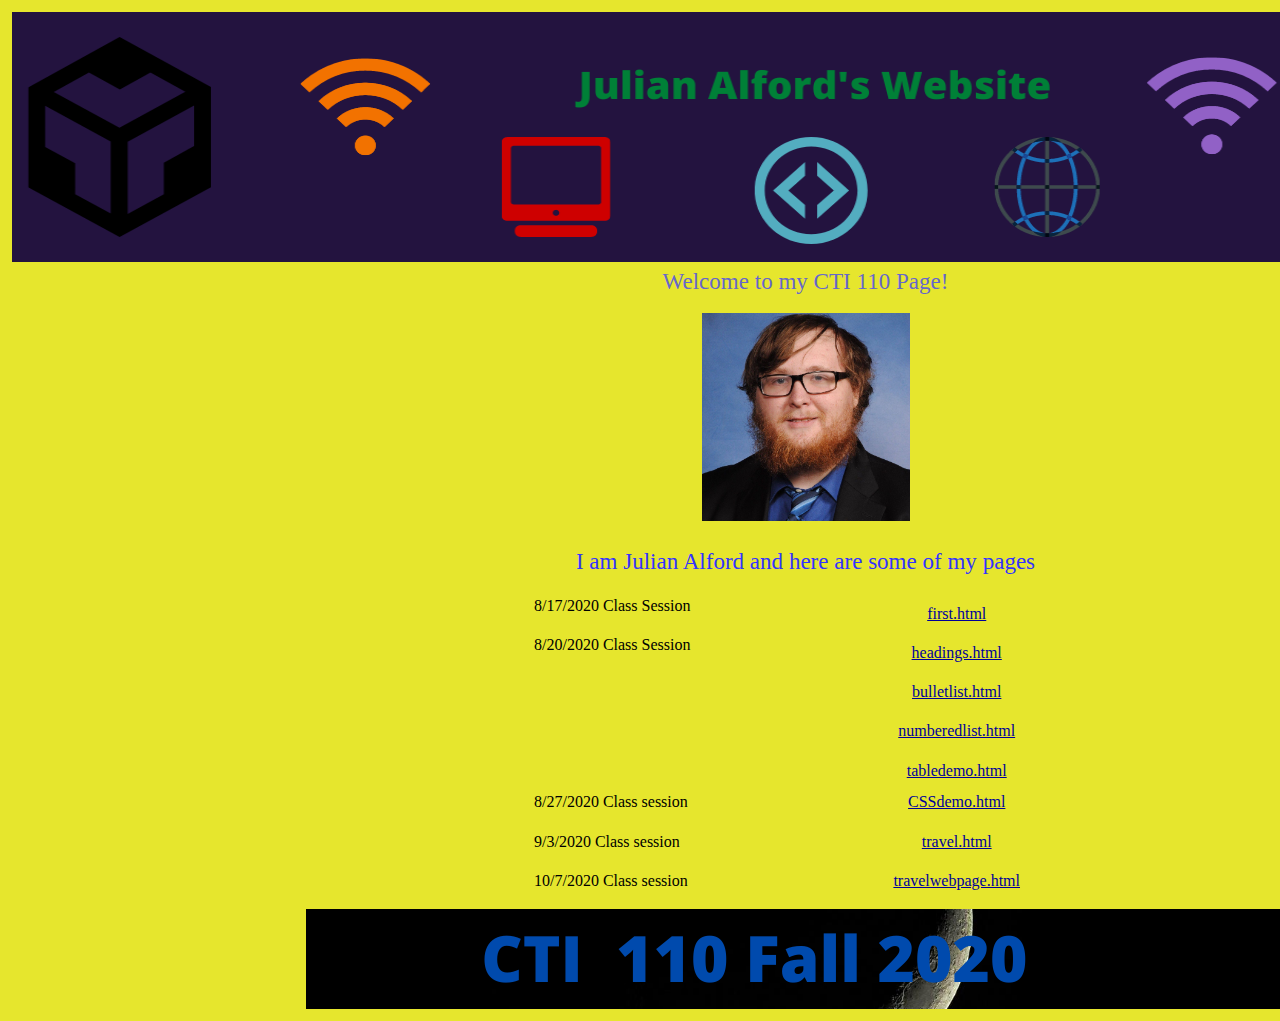
<file: index.html>
<html>
<head>
<meta content="text/html; charset=ISO-8859-1"
http-equiv="content-type">
<title>Julian's Home page</title>
</head>
<body style="color: rgb(0, 0, 0); background-color: rgb(230, 230, 45);"
alink="#000099" link="#000099" vlink="#990099">
<table style="text-align: left; width: 100%;" border="0" cellpadding="2"
cellspacing="2">
<tbody>
<tr>
<td style="vertical-align: top;"><img
style="width: 1587px; height: 250px;" alt="Julian Alford's Web Site"
title="Julian Alford's Web Site" src="/media/header.png"><br>
</td>
</tr>
<tr align="center">
<td style="vertical-align: top;"><big><big><span
style="font-family: Ebrima; color: rgb(102, 102, 204);">Welcome to my
CTI 110 Page!</span></big></big><br>
<br>
<img style="width: 208px; height: 208px;" alt="This is me"
title="This is Julian Alford"
src="media/12771815_1141019302576099_7038843222998843189_o.jpg"><br>
<big><big><br style="color: rgb(51, 204, 0);">
<span style="font-family: Cambria; color: rgb(51, 51, 255);">I am
Julian Alford and here are some of my pages</span><br>
</big></big> <br>
<table style="text-align: left; width: 551px; height: 316px;"
border="0" cellpadding="2" cellspacing="2">
<tbody>
<tr>
<td style="vertical-align: top; font-family: Bahnschrift;">8/17/2020
Class Session<br>
</td>
<td style="text-align: center; font-family: Bahnschrift;"><a
href="first.html">first.html</a><br>
</td>
</tr>
<tr>
<td colspan="1" rowspan="4"
style="vertical-align: top; font-family: Bahnschrift;">8/20/2020 Class
Session<br>
</td>
<td style="text-align: center; font-family: Bahnschrift;"><a
href="headings.html">headings.html</a><br>
</td>
</tr>
<tr>
<td style="text-align: center; font-family: Bahnschrift;"><a
href="bulletlist.html">bulletlist.html</a><br>
</td>
</tr>
<tr>
<td style="text-align: center; font-family: Bahnschrift;"><a
href="numberedlist.html">numberedlist.html</a><br>
</td>
</tr>
<tr>
<td style="text-align: center; font-family: Bahnschrift;"><a
href="tabledemo.html">tabledemo.html</a><br>
</td>
</tr>
<tr>
<td style="vertical-align: top; font-family: Bahnschrift;">8/27/2020
Class session<br>
</td>
<td
style="vertical-align: top; text-align: center; font-family: Bahnschrift;"><a
href="CSSdemo.html">CSSdemo.html</a><br>
</td>
</tr>
<tr>
<td style="vertical-align: top; font-family: Bahnschrift;">9/3/2020
Class session<br>
</td>
<td
style="vertical-align: top; text-align: center; font-family: Bahnschrift;"><a
href="travel.html">travel.html</a><br>
</td>
</tr>
  <tr>
<td style="vertical-align: top; font-family: Bahnschrift;">10/7/2020
Class session<br>
</td>
<td
style="vertical-align: top; text-align: center; font-family: Bahnschrift;"><a
href="travelwebpage.html">travelwebpage.html</a><br>
</td>
</tr>
</tbody>
</table>
<img style="width: 1000px; height: 100px;" alt="Footer"
src="media/footer.png"><br>
</td>
</tr>
</tbody>
</table>
</body>
</html>
</file>
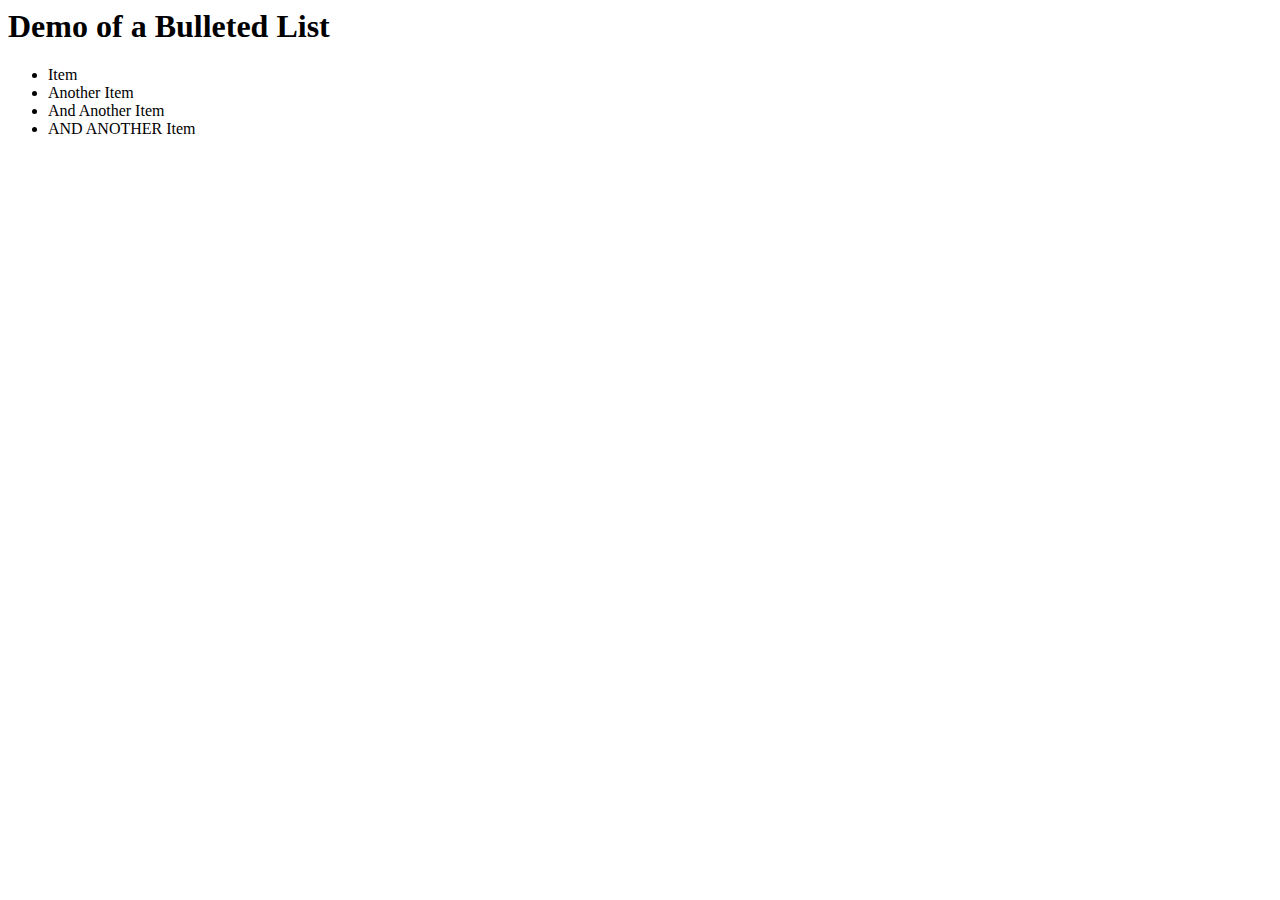
<file: bulletlist.html>
<html>
  <head>
    <title>Demo of Bulleted Lists</title>
  </head>
  
  <body>
    <h1>Demo of a Bulleted List</h1>
    
    <ul>
      <li>Item</li>
      <li>Another Item</li>
      <li>And Another Item</li>
      <li>AND ANOTHER Item</li>
    </ul>
   </body>
</html>
</file>
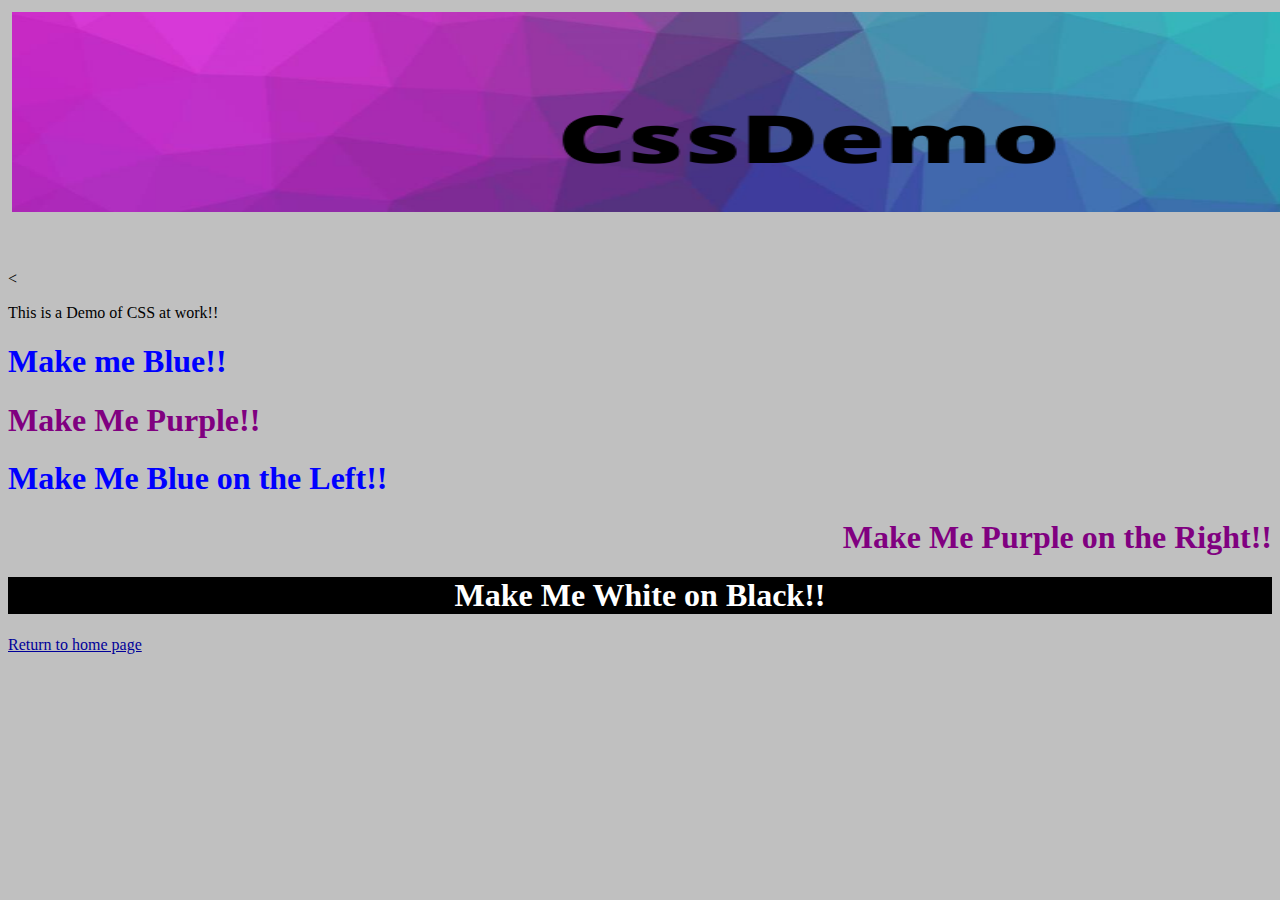
<file: CSSdemo.html>
<!DOCTYPE html PUBLIC "-//W3C//DTD HTML 4.01//EN" "http://www.w3.org/TR/html4/strict.dtd">
<html><head>
  <title>CSS Demo</title>

  
  
  <link rel="stylesheet" type="text/css" href="cssdemo.css">

</head><body style="color: rgb(0, 0, 0); background-color: silver;" alink="#000099" link="#000099" vlink="#990099">
<table style="text-align: left; width: 100%;" border="0" cellpadding="2" cellspacing="2">

  <tbody>
    <tr>
      <td style="vertical-align: top;"><img style="width: 1610px; height: 200px;" alt="CSS demo" src="media/CSSdemo.png"><br>
      </td>
    </tr>
  </tbody>
</table>

<p style="text-align: center;"><br>
</p>

&lt;
<p>This is a Demo of CSS at work!!</p>

    
<h1 id="blue">Make me Blue!!</h1>

    
<h1 class="purple">Make Me Purple!!</h1>

    
<h1 id="blue" class="alignLeft">Make Me Blue on the Left!!</h1>

    
<h1 class="purple alignRight">Make Me Purple on the Right!!</h1>

    
<h1 class="white blackBackground alignCenter">Make Me White on Black!!</h1>

    
<p><a href="index.html">Return to home page</a></p>

</body></html>
</file>
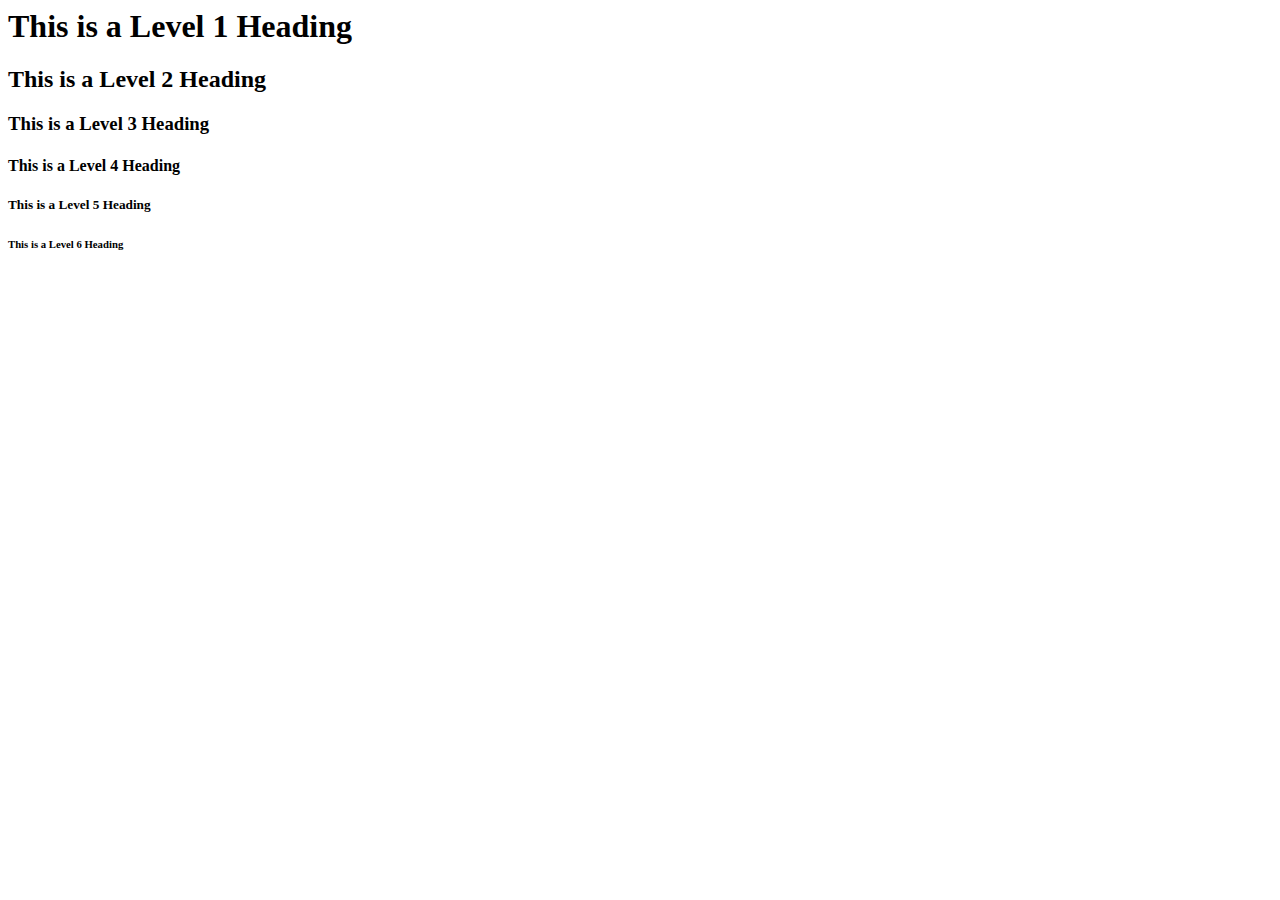
<file: headings.html>
<html>
  <head>
    <title>Demo of Headings in HTML</title>
  </head>
  
  <body>
    <h1>This is a Level 1 Heading</h1>
    <h2>This is a Level 2 Heading</h2>
    <h3>This is a Level 3 Heading</h3>
    <h4>This is a Level 4 Heading</h4>
    <h5>This is a Level 5 Heading</h5>
    <h6>This is a Level 6 Heading</h6>
   </body>
</html>
</file>
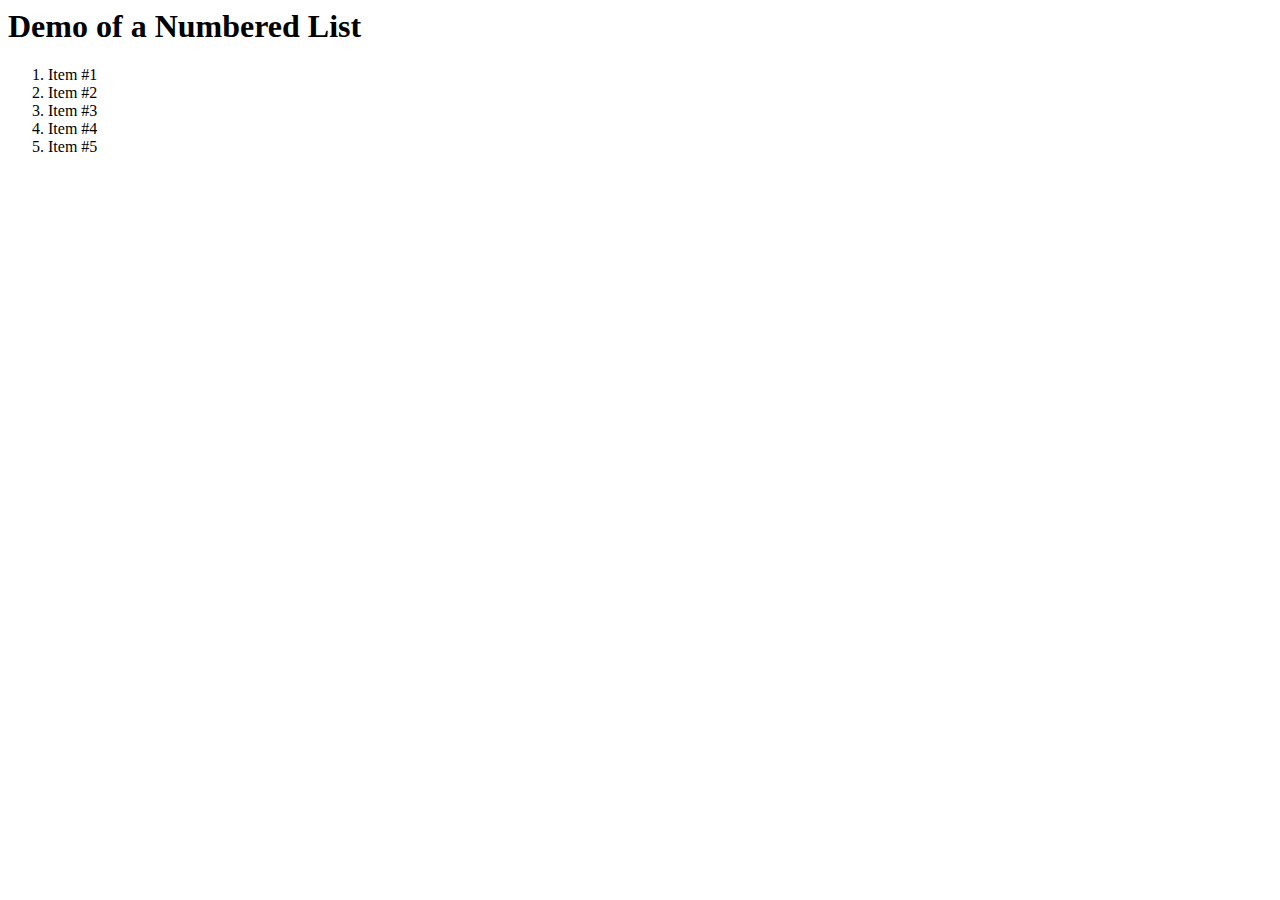
<file: numberedlist.html>
<html>
  <head>
    <title>Demo of Numbered Lists</title>
  </head>
  
  <body>
    <h1>Demo of a Numbered List</h1>
    
    <ol>
      <li>Item #1</li>
      <li>Item #2</li>
      <li>Item #3</li>
      <li>Item #4</li>
      <li>Item #5</li>
    </ol>
  </body>

</html>
</file>
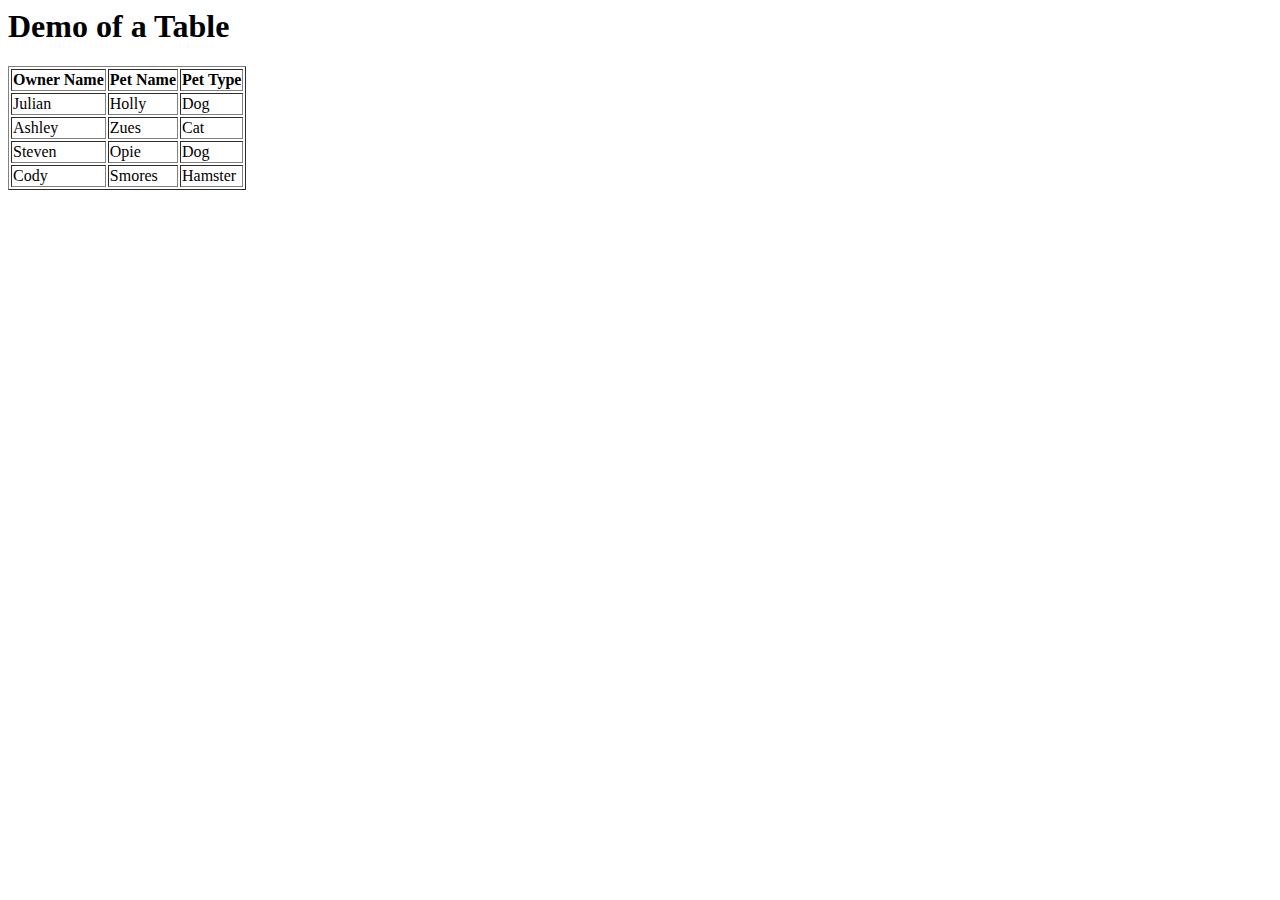
<file: tabledemo.html>
<html>
  <head>
    <title>Table Demo</title>
  </head>
  
  <body>
    <h1>Demo of a Table</h1> 
    
    <table border="1">
      <tr>
        <th>Owner Name</th>
        <th>Pet Name</th>
        <th>Pet Type</th>
      </tr>
      
      <tr>
        <td>Julian</td>
        <td>Holly</td>
        <td>Dog</td>
      </tr>
      
      <tr>
        <td>Ashley</td>
        <td>Zues</td>
        <td>Cat</td>
      </tr>
      
      <tr>
        <td>Steven</td>
        <td>Opie</td>
        <td>Dog</td>
      </tr>
      
      <tr>
        <td>Cody</td>
        <td>Smores</td>
        <td>Hamster</td>
      </tr>
      
    </table>
    
  </body>
</html>
</file>
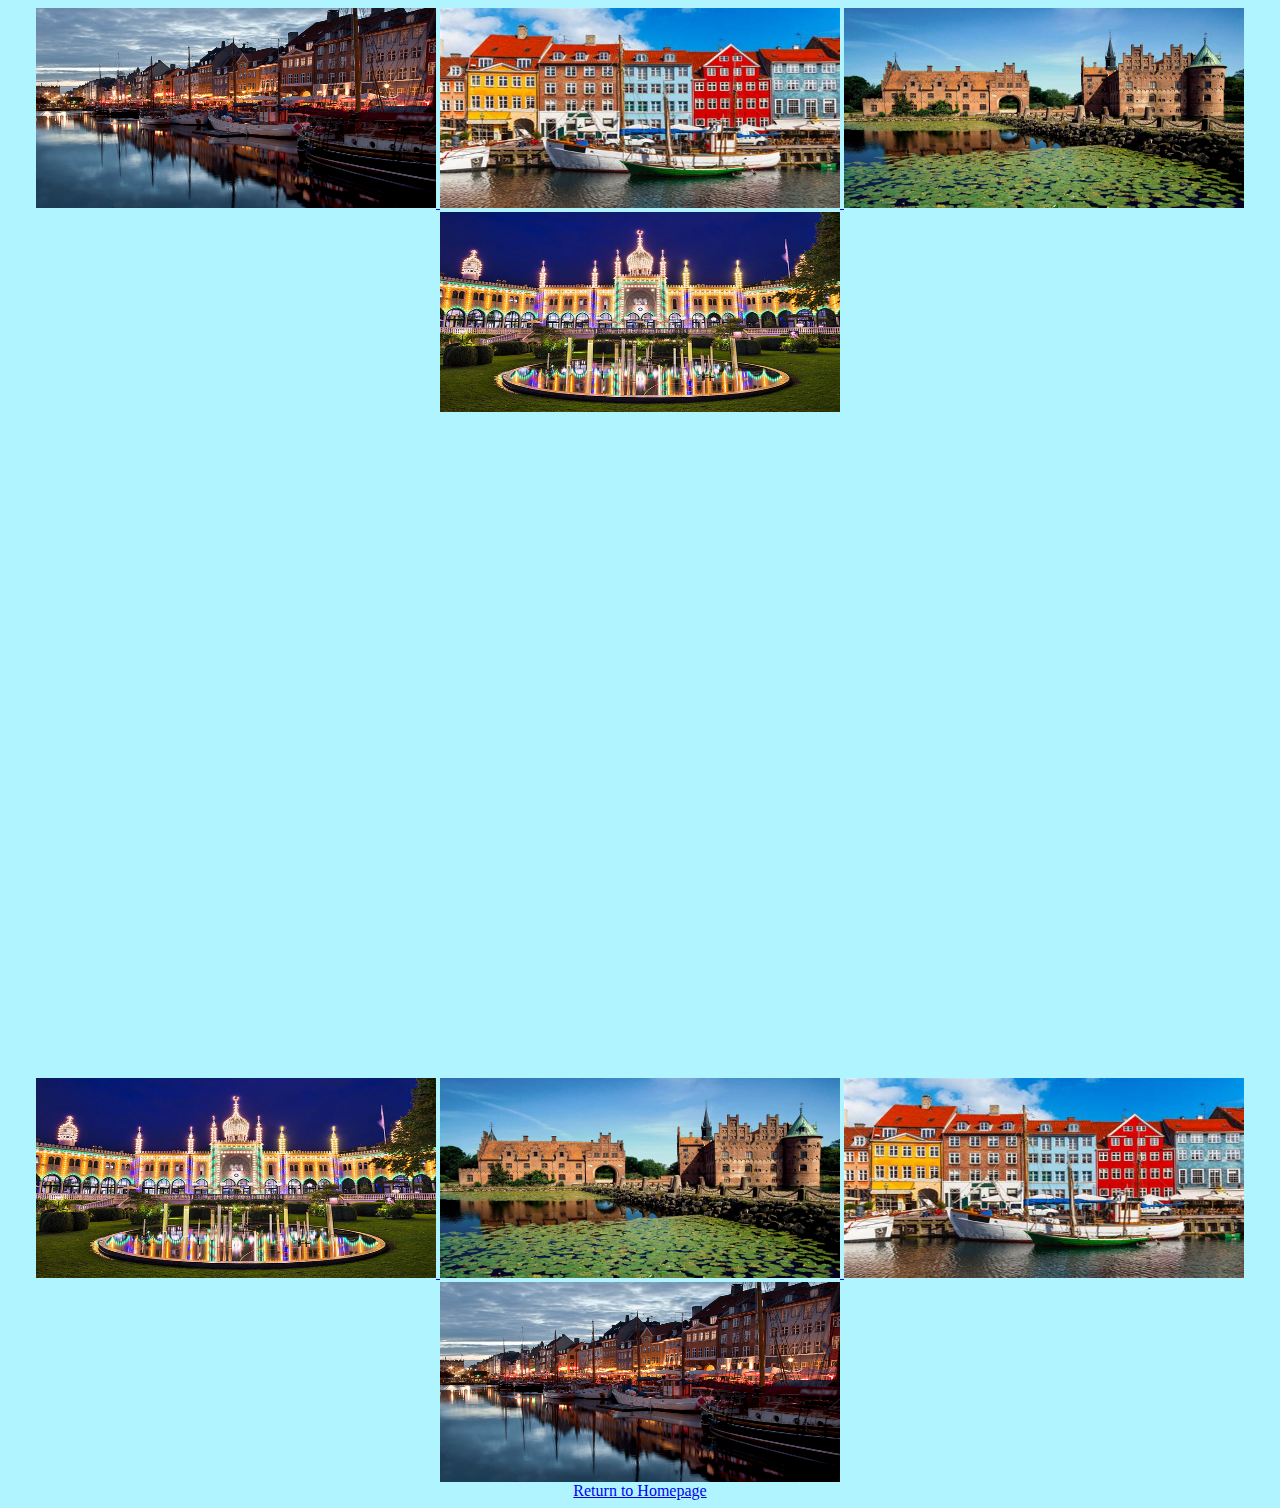
<file: travel.html>
<html>
  <head>
    <title>Travel Web Page - Denmark</title>
    <style>
        body{
          background-color: #b0f4ff;  
        }
    </style>
  </head>
  
  <body>
    <center>
        <a href="media/denmark picture 1.jpg">
          <img src="media/denmark picture 1.jpg" width="400" height="200" title = "Denmark #1">
        </a>
    
    
    
        <a href="media/denmark picture 2.jpg">
          <img src="media/denmark picture 2.jpg" width="400" height="200" title = "Denmark #2">
        </a>
    
    
  
        <a href="media/denmark picture 3.jpg">
          <img src="media/denmark picture 3.jpg" width="400" height="200" title = "Denmark #3">
        </a>
    
    
 
        <a href="media/denmark picture 4.jpg">
          <img src="media/denmark picture 4.jpg" width="400" height="200" title = "Denmark #4">
        </a>
      </center>
    
    <br/>
    <center>
    <iframe width="1620" height="630" src="https://www.youtube.com/embed/8rORVetg7NU" frameborder="0" allow="accelerometer; autoplay; encrypted-media; gyroscope; picture-in-picture" allowfullscreen></iframe>
    </center>  
    
    <br/>
   <center>
        <a href="media/denmark picture 4.jpg">
          <img src="media/denmark picture 4.jpg" width="400" height="200" title = "Denmark #4">
        </a>

    
     
        <a href="media/denmark picture 3.jpg">
          <img src="media/denmark picture 3.jpg" width="400" height="200" title = "Denmark #3">
        </a>
    
    
  
        <a href="media/denmark picture 2.jpg">
          <img src="media/denmark picture 2.jpg" width="400" height="200" title = "Denmark #2">
        </a>
   
    
   
        <a href="media/denmark picture 1.jpg">
          <img src="media/denmark picture 1.jpg" width="400" height="200" title = "Denmark #1">
        </a>
  </center>
   
    <center>
      <a href="index.html"> Return to Homepage
    </center>
  </body>
</html>
</file>
<file: cssdemo.css>
#blue {color: blue;}

.purple {color: purple;}

.white{color: white;}

.blackBackground {background-color: black;}

.alignLeft{text-align: left;}

.alignCenter{text-align: center;}

.alignRight{text-align: right;}
</file>
